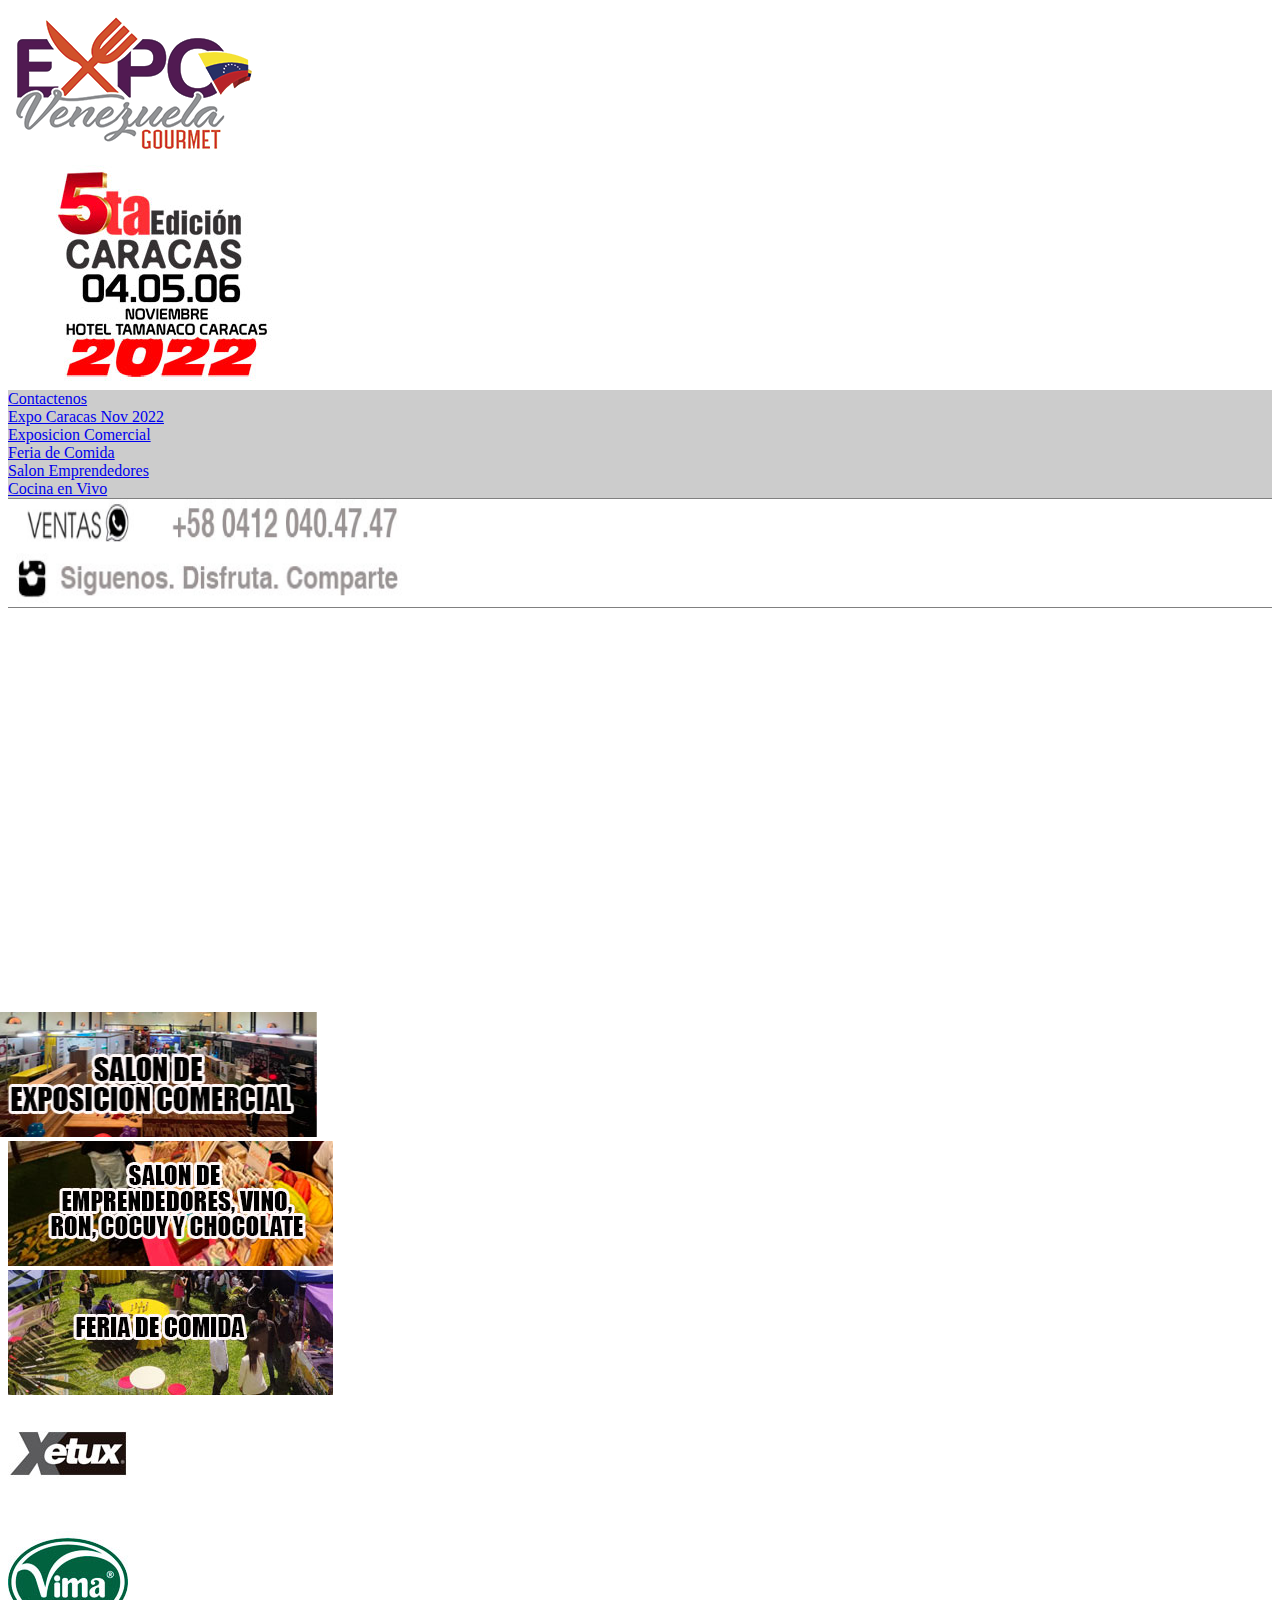
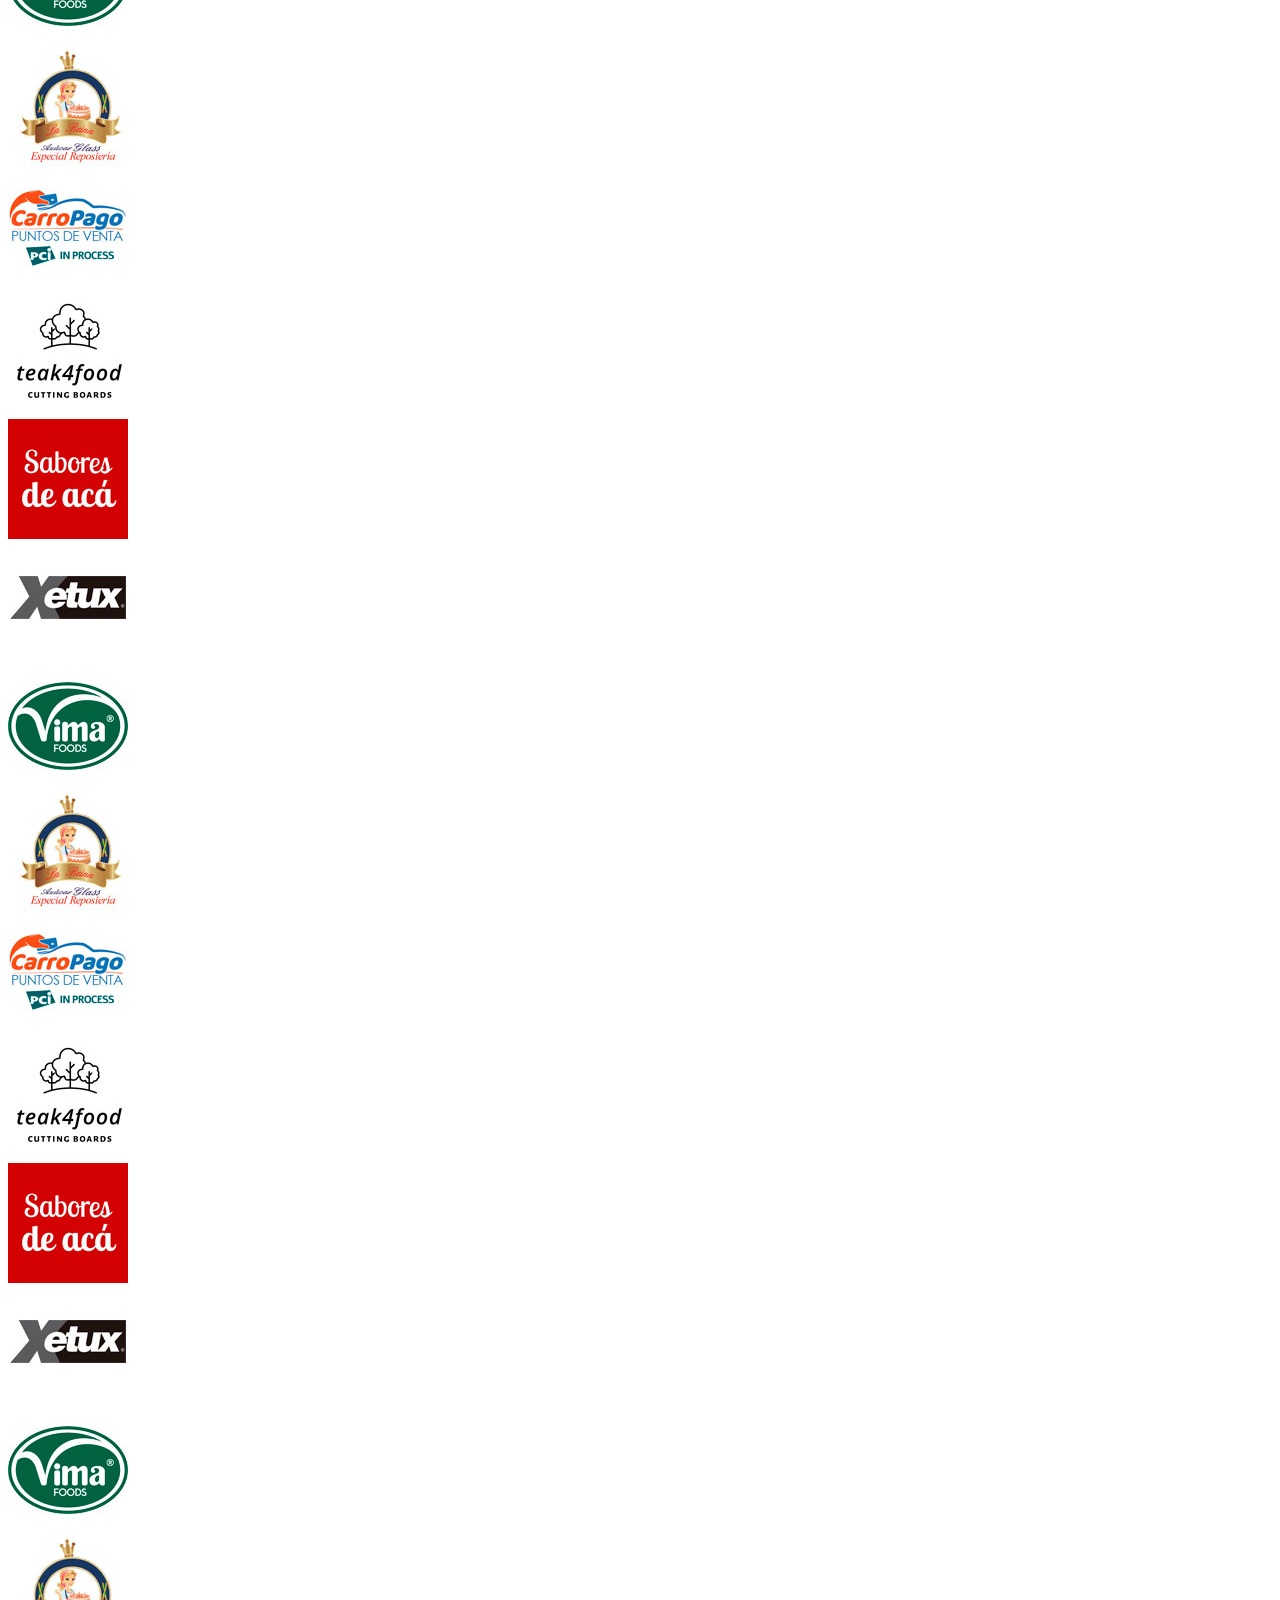
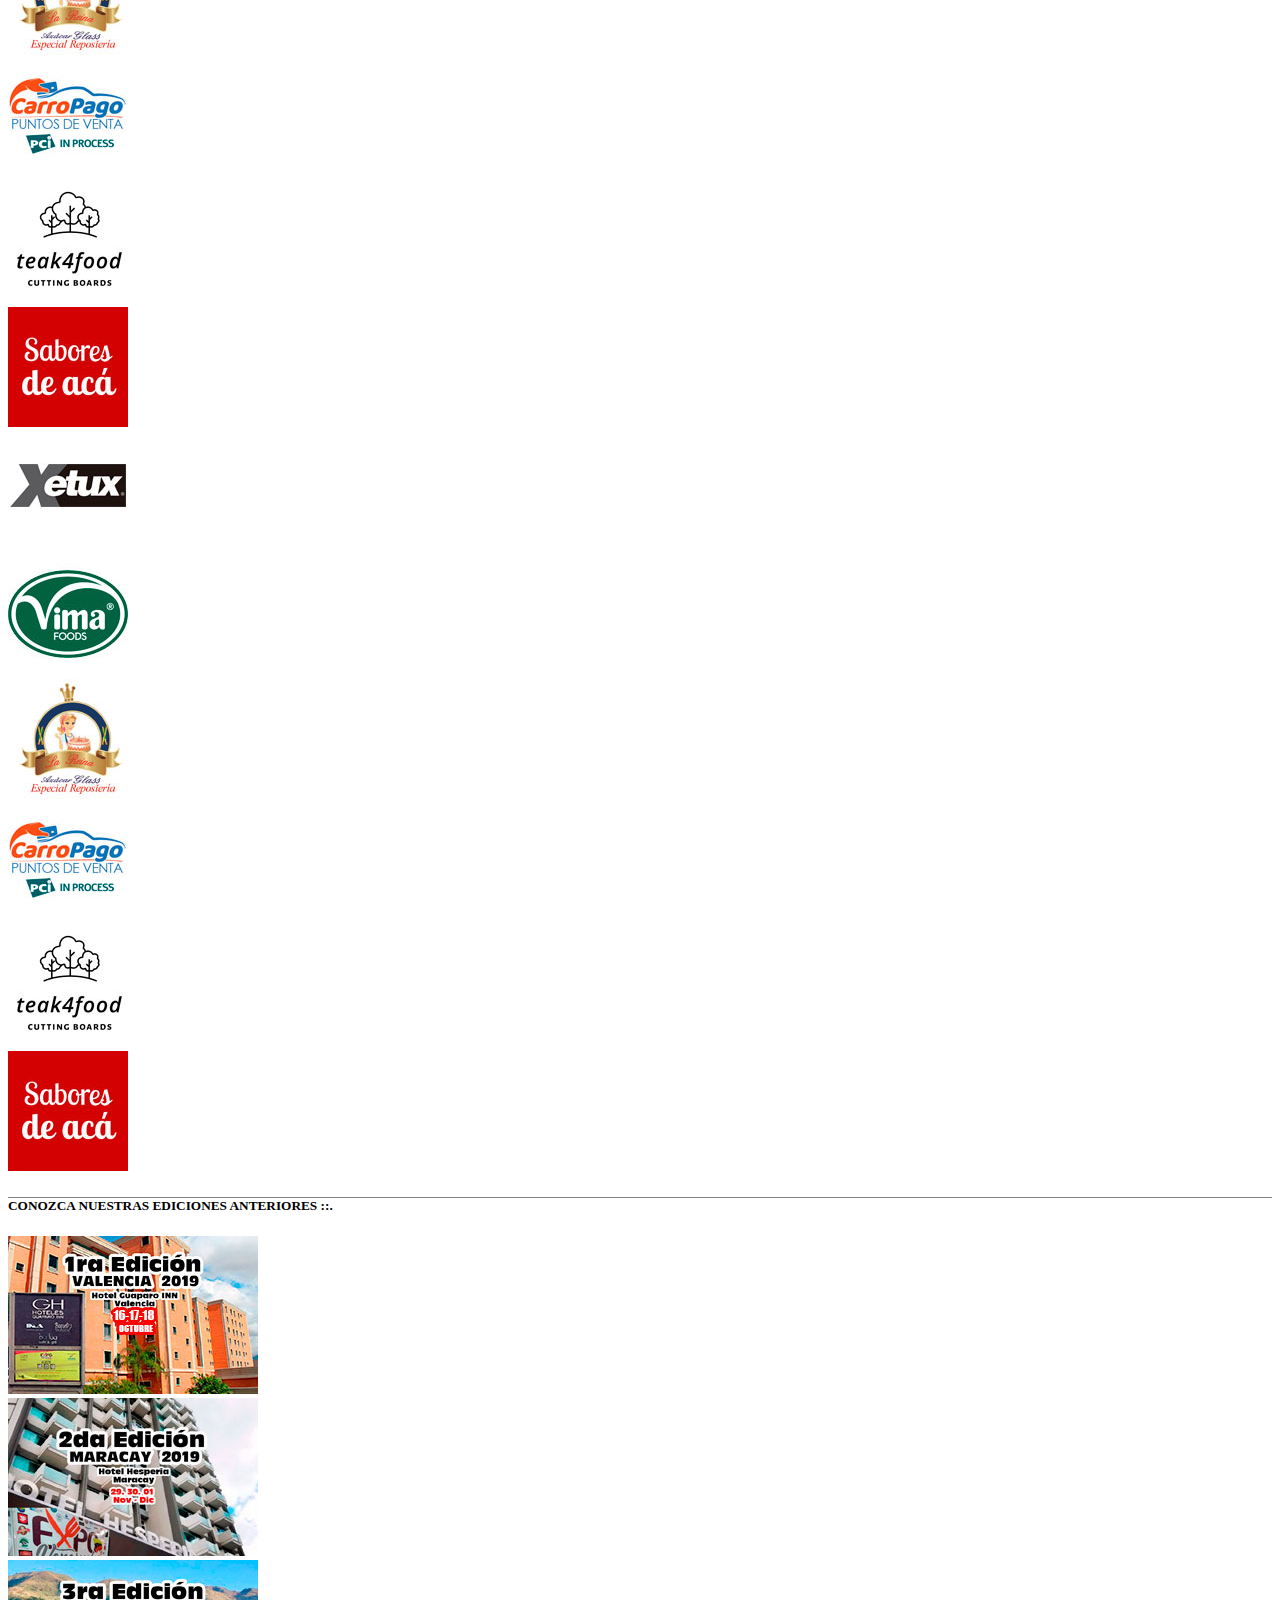
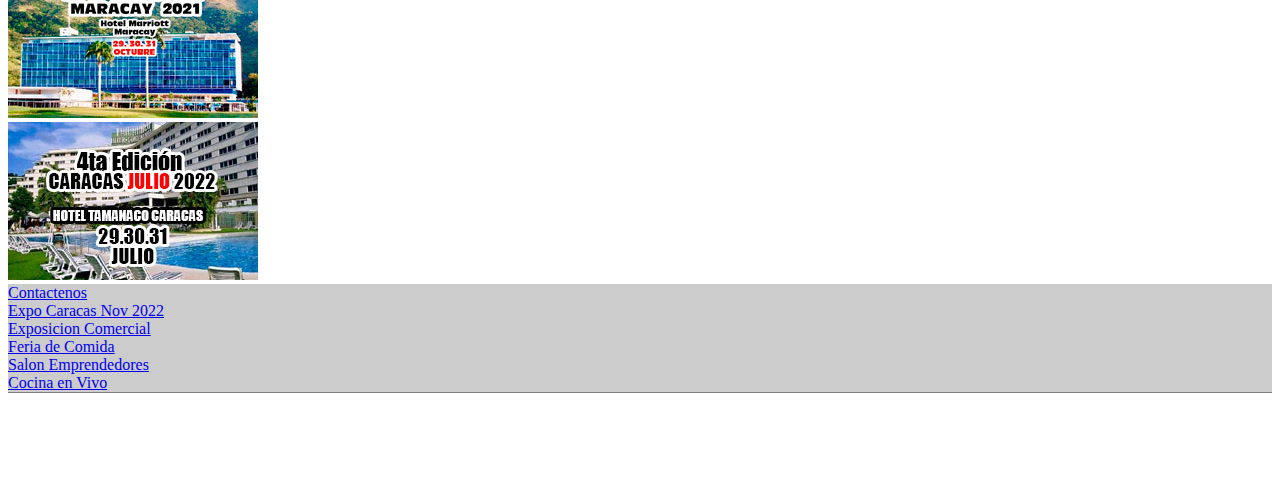
<file: index.html>
<!DOCTYPE html>
<html lang="en">

<head>
    <meta charset="UTF-8">
    <meta http-equiv="X-UA-Compatible" content="IE=edge">
    <meta name="viewport" content="width=device-width, initial-scale=1.0">
    <title>Expo Venezuela Gourmet :: La Mayor Vitrina Gastronomica de Venezuela
        repite en Caracas.</title>

    <!-- BOOTSTRAP -->
    <link href="https://cdn.jsdelivr.net/npm/bootstrap@5.2.0/dist/css/bootstrap.min.css" rel="stylesheet"
        integrity="sha384-gH2yIJqKdNHPEq0n4Mqa/HGKIhSkIHeL5AyhkYV8i59U5AR6csBvApHHNl/vI1Bx" crossorigin="anonymous">

    <!-- styles -->
    <link rel="stylesheet" href="css/style.css">


    <link rel="apple-touch-icon" sizes="57x57" href="/apple-icon-57x57.png">
    <link rel="apple-touch-icon" sizes="60x60" href="/apple-icon-60x60.png">
    <link rel="apple-touch-icon" sizes="72x72" href="/apple-icon-72x72.png">
    <link rel="apple-touch-icon" sizes="76x76" href="/apple-icon-76x76.png">
    <link rel="apple-touch-icon" sizes="114x114" href="/apple-icon-114x114.png">
    <link rel="apple-touch-icon" sizes="120x120" href="/apple-icon-120x120.png">
    <link rel="apple-touch-icon" sizes="144x144" href="/apple-icon-144x144.png">
    <link rel="apple-touch-icon" sizes="152x152" href="/apple-icon-152x152.png">
    <link rel="apple-touch-icon" sizes="180x180" href="/apple-icon-180x180.png">
    <link rel="icon" type="image/png" sizes="192x192" href="/android-icon-192x192.png">
    <link rel="icon" type="image/png" sizes="32x32" href="/favicon-32x32.png">
    <link rel="icon" type="image/png" sizes="96x96" href="/favicon-96x96.png">
    <link rel="icon" type="image/png" sizes="16x16" href="/favicon-16x16.png">
    <link rel="manifest" href="/manifest.json">
    <meta name="msapplication-TileColor" content="#ffffff">
    <meta name="msapplication-TileImage" content="/ms-icon-144x144.png">
    <meta name="theme-color" content="#ffffff">
    <!-- Smartsupp Live Chat script -->
    <script type="text/javascript">
        var _smartsupp = _smartsupp || {};
        _smartsupp.key = '91856dd53aa0263bb0cedd170d6aa65aadf00237';
        window.smartsupp || (function (d) {
            var s, c, o = smartsupp = function () { o._.push(arguments) }; o._ = [];
            s = d.getElementsByTagName('script')[0]; c = d.createElement('script');
            c.type = 'text/javascript'; c.charset = 'utf-8'; c.async = true;
            c.src = 'https://www.smartsuppchat.com/loader.js?'; s.parentNode.insertBefore(c, s);
        })(document);
    </script>
</head>

<body>

    <!-- primeras fotos presentation -->
    <div class="section">
        <div id="init" class="container">
            <div class="row">
                <div class="col-md-6 col-lg-6 col-12 text-center">
                    <img  src="ImageneS/logo_evgx250.png">
                </div>
                <div class="col-md-6 col-lg-6 col-12 text-center">
                    <img  src="ImageneS/5ta_edicionx300.jpg"  height="221">
                </div>
            </div>
        </div>
    </div>

    <!-- header header -->

    <div class="header mt-5 mb-2">
        <div class="container text-center">
            <div style="background: rgb(204, 204, 204);" class="row">
                <div class="col-lg-1 col-12 ">
                    <a href="#">Contactenos</a>
                </div>

                <div class="col-lg-3 col-12">
                    <a href="#">Expo Caracas Nov 2022</a>
                </div>

                <div class="col-lg-2 col-12">
                    <a href="#">Exposicion Comercial </a>
                </div>

                <div class="col-lg-2 col-12">
                    <a href="#">Feria de Comida</a>
                </div>

                <div class="col-lg-2 col-12">
                    <a href="#">Salon Emprendedores</a>
                </div>

                <div class="col-lg-2 col-12">
                    <a href="#">Cocina en Vivo</a>
                </div>
            </div>
        </div>
    </div>

    <!-- redes -->
    <div  class="redes">
        <div  class="container ">
            <div id="border-top" class="row mt-3">
                <div  class="col-12 col-md-12 col-lg-6 text-center">
                    <a target="_blank" href="http://wa.me/+5804120404747">
                        <img src="ImageneS/barra_ventas.jpg"></a>
                </div>
                <div class="col-12 col-md-12 col-lg-6 text-center">
                    <img src="ImageneS/barra_redes.jpg" height="38"></a>
                </div>
            </div>
        </div>
    </div>

    <!-- salon de exposiciones videos -->

    <div class="">
        <div id="border-top" class="container">
            <div  class="row mt-3 text-center ">
                <div class="col-12 col-md-12 col-lg-8">
                    <iframe id="video" src="https://www.youtube.com/embed/WBOdfnP2b6c" title="YouTube video player"
                        frameborder="0"
                        allow="accelerometer; autoplay; clipboard-write; encrypted-media; gyroscope; picture-in-picture"
                        allowfullscreen name="I1"></iframe>
                </div>
                <div class="col-12  col-lg-4 col-md-12 >
                    <a href=" Ve/Areas/salon_exposicion_comercial.php">
                    <img id="img-one" src="ImageneS/boton_lateral1.jpg"></a>
                    <br>




                    <div class="col-12  mt-3 col-lg-4 col-md-12>
                        <a href=" Ve/Areas/salon_emprendedores.php">
                        <img id="img" src="ImageneS/boton_lateral2.jpg"></a>
                        <br>
                    </div>

                    <div class="col-12  mt-3 col-lg-4 col-md-12>
                        <a href=" Ve/Areas/feria_comida.php">
                        <img id="img" src="ImageneS/boton_laterax3.jpg"></a>
                    </div>

                </div>



            </div>
        </div>
    </div>




    <div class="expositores">
        <div class="container">
            <div class="row mt-5">
                <div class="col-6 col-lg-2 col-md-3">
                    <img src="ImageneS/iconos/icon_xetux.jpg" width="120" height="120">
                </div>
                <div class="col-6 col-lg-2 col-md-3">
                    <img src="ImageneS/iconos/icon_vima.jpg" width="120" height="120">
                </div>
                <div class="col-6 col-lg-2 col-md-3">
                    <img src="ImageneS/iconos/icon_lareina.jpg" width="120" height="120">
                </div>
                <div class="col-6 col-lg-2 col-md-3">
                    <img src="ImageneS/iconos/icon_carropago.jpg" width="120" height="120">
                </div>
                <div class="col-6 col-lg-2 col-md-3">
                    <img src="ImageneS/iconos/icon_teak4food.jpg" width="120" height="120">
                </div>
                <div class="col-6 col-lg-2 col-md-3">
                    <img src="ImageneS/iconos/icon_saboresdeaca.jpg" width="120" height="120">
                </div>
            </div>


            <div class="row ">
                <div class="col-6 col-lg-2 col-md-3">
                    <img src="ImageneS/iconos/icon_xetux.jpg" width="120" height="120">
                </div>
                <div class="col-6 col-lg-2 col-md-3">
                    <img src="ImageneS/iconos/icon_vima.jpg" width="120" height="120">
                </div>
                <div class="col-6 col-lg-2 col-md-3">
                    <img src="ImageneS/iconos/icon_lareina.jpg" width="120" height="120">
                </div>
                <div class="col-6 col-lg-2 col-md-3">
                    <img src="ImageneS/iconos/icon_carropago.jpg" width="120" height="120">
                </div>
                <div class="col-6 col-lg-2 col-md-3">
                    <img src="ImageneS/iconos/icon_teak4food.jpg" width="120" height="120">
                </div>
                <div class="col-6 col-lg-2 col-md-3">
                    <img src="ImageneS/iconos/icon_saboresdeaca.jpg" width="120" height="120">
                </div>
            </div>


            <div class="row ">
                <div class="col-6 col-lg-2 col-md-3">
                    <img src="ImageneS/iconos/icon_xetux.jpg" width="120" height="120">
                </div>
                <div class="col-6 col-lg-2 col-md-3">
                    <img src="ImageneS/iconos/icon_vima.jpg" width="120" height="120">
                </div>
                <div class="col-6 col-lg-2 col-md-3">
                    <img src="ImageneS/iconos/icon_lareina.jpg" width="120" height="120">
                </div>
                <div class="col-6 col-lg-2 col-md-3">
                    <img src="ImageneS/iconos/icon_carropago.jpg" width="120" height="120">
                </div>
                <div class="col-6 col-lg-2 col-md-3">
                    <img src="ImageneS/iconos/icon_teak4food.jpg" width="120" height="120">
                </div>
                <div class="col-6 col-lg-2 col-md-3">
                    <img src="ImageneS/iconos/icon_saboresdeaca.jpg" width="120" height="120">
                </div>
            </div>


            <div class="row">
                <div class="col-6 col-lg-2 col-md-3">
                    <img src="ImageneS/iconos/icon_xetux.jpg" width="120" height="120">
                </div>
                <div class="col-6 col-lg-2 col-md-3">
                    <img src="ImageneS/iconos/icon_vima.jpg" width="120" height="120">
                </div>
                <div class="col-6 col-lg-2 col-md-3">
                    <img src="ImageneS/iconos/icon_lareina.jpg" width="120" height="120">
                </div>
                <div class="col-6 col-lg-2 col-md-3">
                    <img src="ImageneS/iconos/icon_carropago.jpg" width="120" height="120">
                </div>
                <div class="col-6 col-lg-2 col-md-3">
                    <img src="ImageneS/iconos/icon_teak4food.jpg" width="120" height="120">
                </div>
                <div class="col-6 col-lg-2 col-md-3">
                    <img src="ImageneS/iconos/icon_saboresdeaca.jpg" width="120" height="120">
                </div>
            </div>
        </div>
    </div>



    <!-- edicciones -->
    <div class="container mt-3">
        <div class="row">
            <h5 id="border-top">
                CONOZCA
                NUESTRAS EDICIONES ANTERIORES ::.
            </h5>
            <div class="col-lg-3 col-md-6 col-12 text-center mt-1">
                <a href="Ve/ediciones_anteriores/1ra_edicion_valencia_2019.php">
                    <img src="ImageneS/Boton_gal_Val2019x72.jpg"></a>
            </div>

            <div class="col-lg-3 col-md-6 col-12 text-center">
                <a href="Ve/ediciones_anteriores/2da_edicion_maracay_2019.php">
                    <img src="ImageneS/Boton_gal_mar2da2019.jpg"></a>
            </div>

            <div class="col-lg-3 col-md-6 col-12 text-center">
                <a href="Ve/ediciones_anteriores/3ra_edicion_maracay_2021.php">
                    <img src="ImageneS/Boton_gal_mar2021.jpg"></a>
            </div>

            <div class="col-lg-3 col-md-6 col-12 text-center">
                <a href="Ve/ediciones_anteriores/4ta_edicion_caracas_2022.php">
                    <img src="ImageneS/Boton_gal_ccs_jul_2022.jpg"></a>
            </div>
        </div>
    </div>


    <!-- footer footer -->


    <div class="footer">
        <div style="background: rgb(204, 204, 204);" class="container text-center">
            <div class="row mt-5">
                <div class="col-lg-1 col-12 ">
                    <a href="#">Contactenos</a>
                </div>

                <div class="col-lg-3 col-12">
                    <a href="#">Expo Caracas Nov 2022</a>
                </div>

                <div class="col-lg-2 col-12">
                    <a href="#">Exposicion Comercial </a>
                </div>

                <div class="col-lg-2 col-12">
                    <a href="#">Feria de Comida</a>
                </div>

                <div class="col-lg-2 col-12">
                    <a href="#">Salon Emprendedores</a>
                </div>

                <div class="col-lg-2 col-12">
                    <a href="#">Cocina en Vivo</a>
                </div>
            </div>
        </div>
    </div>

    <div id="border-top" class="space mt-3">
        <div style="height: 100px;" class="container"></div>
    </div>



    <script src="https://cdn.jsdelivr.net/npm/bootstrap@5.2.0/dist/js/bootstrap.bundle.min.js"
        integrity="sha384-A3rJD856KowSb7dwlZdYEkO39Gagi7vIsF0jrRAoQmDKKtQBHUuLZ9AsSv4jD4Xa" crossorigin="anonymous">
        </script>
</body>

</html>
</file>
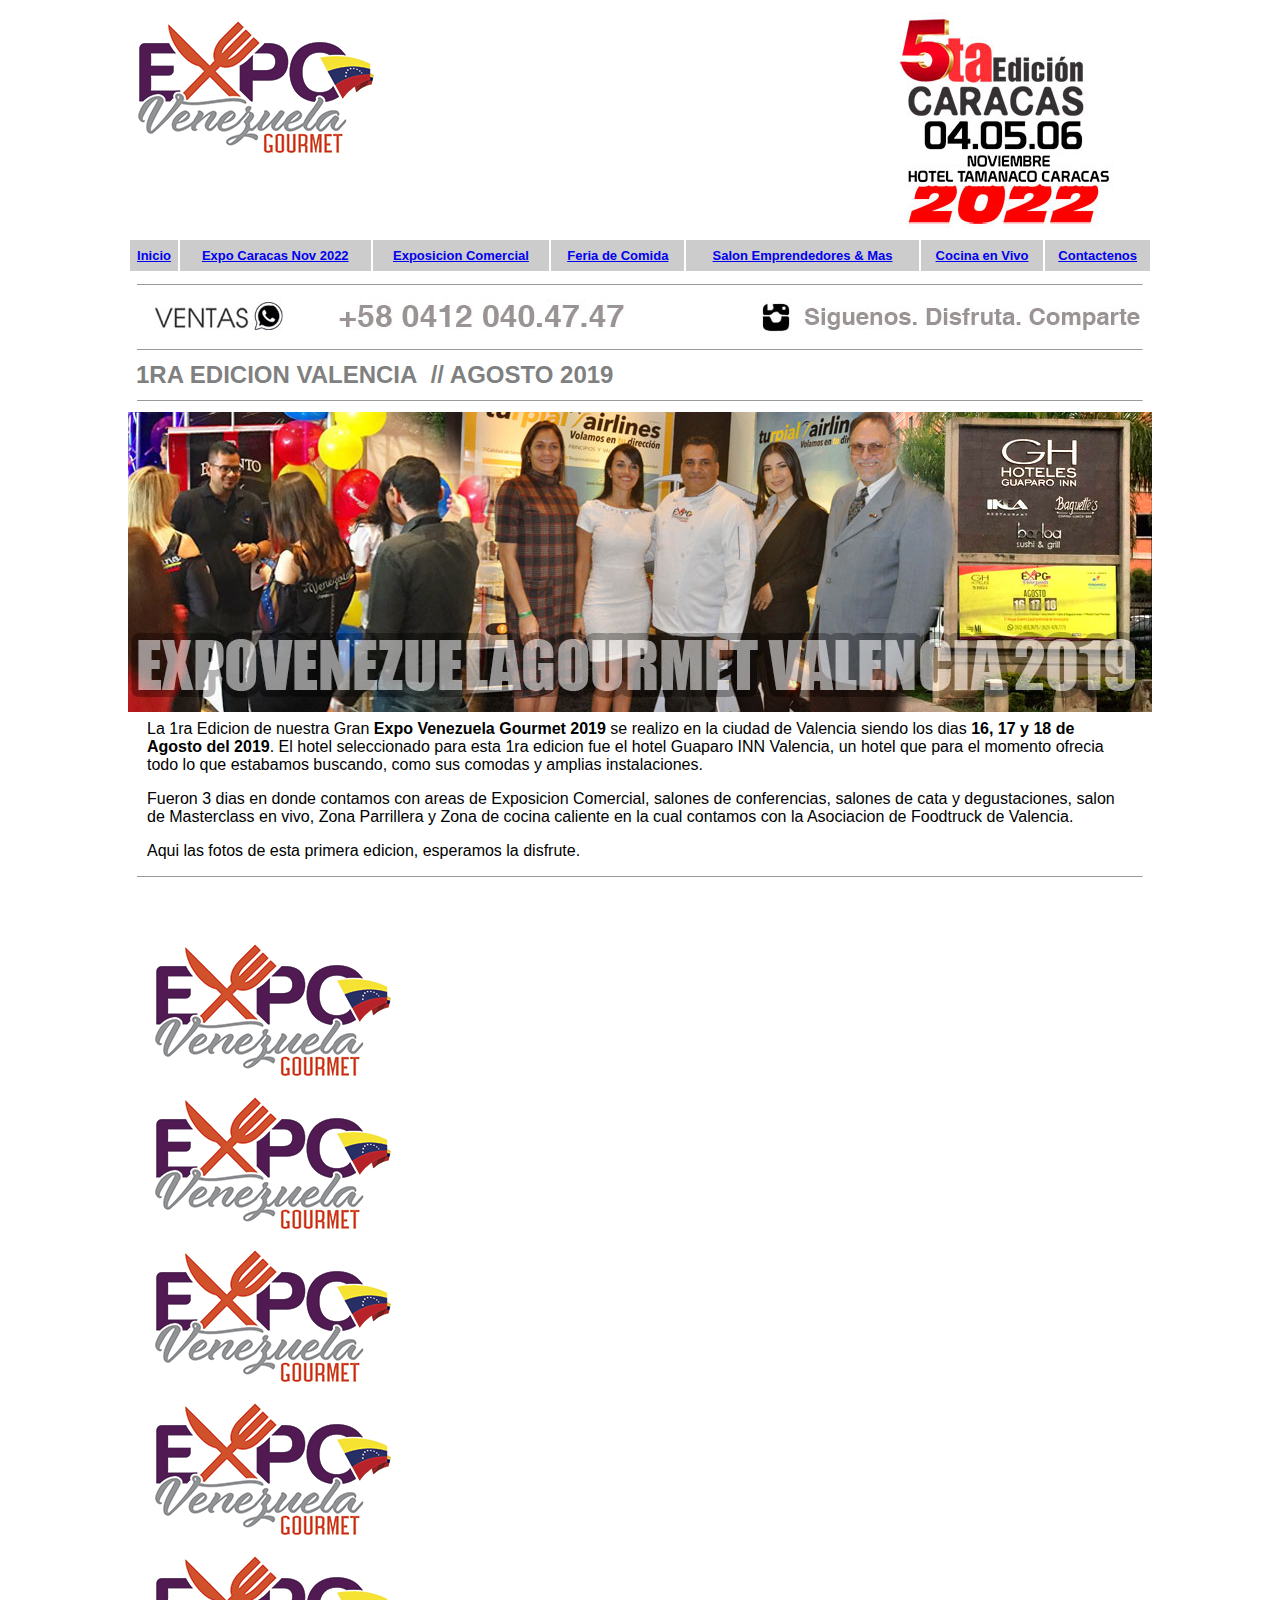
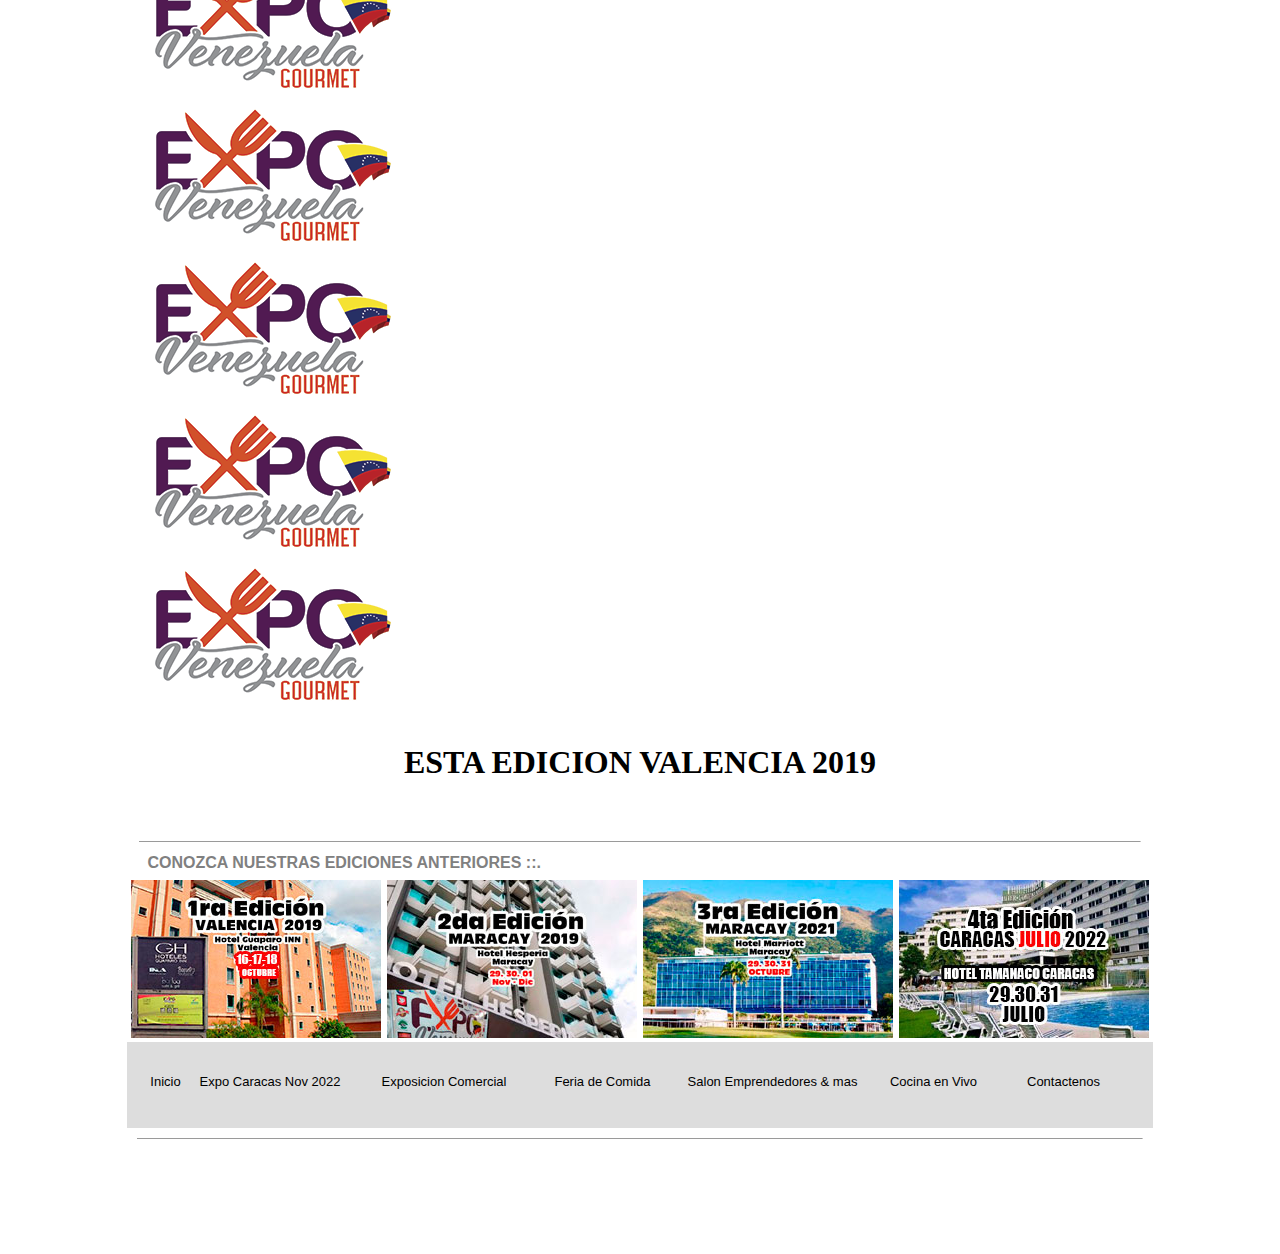
<file: indexx.html>
<html>

<head>
<meta http-equiv="Content-Type" content="text/html; charset=windows-1252">
<title>Pagina nueva 1</title>
</head>
<!-- styles -->
<link rel="stylesheet" href="css/style.css">
<!-- BOOTSTRAP -->
<link href="https://cdn.jsdelivr.net/npm/bootstrap@5.2.0/dist/css/bootstrap.min.css" rel="stylesheet"
integrity="sha384-gH2yIJqKdNHPEq0n4Mqa/HGKIhSkIHeL5AyhkYV8i59U5AR6csBvApHHNl/vI1Bx" crossorigin="anonymous">
<body>

<div align="center">
	<table border="0" width="1024" cellspacing="1">
		<tr>
			<td>
			<table border="0" width="100%" cellspacing="1">
				<tr>
					<td width="50%" align="left" valign="top">
			<img border="0" src="/ImageneS/logo_evgx250.png" width="250" height="153"></td>
					<td>
			<p align="center">
			<img border="0" src="ImageneS/5ta_edicionx300.jpg" width="300" height="221" align="right"></td>
				</tr>
			</table>
			</td>
		</tr>
		<tr>
			<td>
			<table border="0" width="100%" cellpadding="2" height="35">
				<tr>
					<td align="center" bgcolor="#CCCCCC" style="color: #000000"><b>
					<font face="Helvetica" size="2">
					<a target="_top" href="../../index.php">
					<span style="text-decoration: none">Inicio</span></a></font></b></td>
					<td align="center" bgcolor="#CCCCCC" style="color: #000000"><b>
					<font face="Helvetica" size="2">
					<a href="../expo_caracas_noviembre_2022.php">
					<span style="text-decoration: none">Expo Caracas Nov 2022</span></a></font></b></td>
					<td align="center" bgcolor="#CCCCCC"><b>
					<font face="Helvetica" size="2">
					<a href="../caracas_noviembre2022/salon_exposicion_comercial.php">
					<span style="text-decoration: none">Exposicion Comercial</span></a></font></b></td>
					<td align="center" bgcolor="#CCCCCC"><b>
					<font face="Helvetica" size="2">
					<a href="../caracas_noviembre2022/feria_de_comida.php">
					<span style="text-decoration: none">Feria de Comida</span></a></font></b></td>
					<td align="center" bgcolor="#CCCCCC">
					<font face="Helvetica" size="2"><b>
					<a href="../caracas_noviembre2022/salon_emprendedores.php">
					<span style="text-decoration: none">Salon Emprendedores &amp; Mas</span></a></b></font></td>
					<td align="center" bgcolor="#CCCCCC"><b>
					<font face="Helvetica" size="2">
					<a href="../caracas_noviembre2022/cocina_en_vivo.php">
					<span style="text-decoration: none">Cocina en Vivo</span></a></font></b></td>
					<td align="center" bgcolor="#CCCCCC"><b>
					<font face="Helvetica" size="2">
					<a href="../LaExpo/contactenos.php">
					<span style="text-decoration: none">Contactenos</span></a></font></b></td>
				</tr>
			</table>
			</td>
		</tr>
		<tr>
			<td>
			<hr width="98%" size="0"></td>
		</tr>
		<tr>
			<td>
			<table border="0" width="100%" cellspacing="1">
				<tr>
					<td width="508">
					<p align="center">
					<a target="_blank" href="http://wa.me/+5804120404747">
					<img border="0" src="ImageneS/barra_ventas.jpg" width="508" height="38"></a></td>
					<td>
					<p align="center">
					<a target="_blank" href="https://www.instagram.com/expovenezuelagourmet/">
					<img border="0" src="ImageneS/barra_redes.jpg" width="398" height="38" align="right"></a></td>
				</tr>
			</table>
			</td>
		</tr>
		<tr>
			<td>
			<hr width="98%" size="0">
			</td>
		</tr>
		<tr>
			<td>
			&nbsp; <b><font face="Helvetica" size="5" color="#808080">1RA 
			EDICION VALENCIA&nbsp; // AGOSTO 2019</font></b></td>
		</tr>
		<tr>
			<td><hr width="98%" size="0"></td>
		</tr>
		<tr>
			<td>
			<img border="0" src="ImageneS/Barra_evg_val2019.jpg" width="1024" height="300"></td>
		</tr>
		<tr>
			<td>
			<table border="0" width="100%">
				<tr>
					<td width="10">&nbsp;</td>
					<td>
					<table border="0" width="100%" cellspacing="1">
						<tr>
							<td><font face="Helvetica">La 1ra Edicion de nuestra 
							Gran <b>Expo Venezuela Gourmet 2019</b> se realizo 
							en la ciudad de Valencia siendo los dias <b>16, 17 y 
							18 de Agosto del 2019</b>. El hotel seleccionado 
							para esta 1ra edicion fue el hotel Guaparo INN 
							Valencia, un hotel que para el momento ofrecia todo 
							lo que estabamos buscando, como sus comodas y 
							amplias instalaciones.</font><p>
							<font face="Helvetica">Fueron 3 dias en donde 
							contamos con areas de Exposicion Comercial, salones 
							de conferencias, salones de cata y degustaciones, 
							salon de Masterclass en vivo, Zona Parrillera y Zona 
							de cocina caliente en la cual contamos con la 
							Asociacion de Foodtruck de Valencia.</font></p>
							<p><font face="Helvetica">Aqui las fotos de esta 
							primera edicion, esperamos la disfrute.</font></td>
						</tr>
					</table>
					</td>
					<td width="10">&nbsp;</td>
				</tr>
			</table>
			</td>
		</tr>
		<tr>
			<td>
			<hr width="98%" size="0">
			</td>
		</tr>
		<tr>
			<td>
			<table border="0" width="100%">
				<tr>
					<td width="10">&nbsp;</td>
					<td>
					<table border="0" width="100%" cellspacing="1">
						<tr>
							<td>&nbsp;</td>
						</tr>
						<tr>
							<td>&nbsp;</td>
						</tr>
						<tr>
							<td>
							<p align="center"><b><font size="6">
                                <div class="container">
                                    <div class="row">
                                        <div class="col-3">
                                            <img id="img" src="ImageneS/logo_evgx250.png" alt="">
                                        </div>

                                        <div class="col-3">
                                            <img id="img" src="ImageneS/logo_evgx250.png" alt="">
                                        </div>

                                        <div class="col-3">
                                            <img id="img" src="ImageneS/logo_evgx250.png" alt="">
                                        </div>

                                        <div class="col-3">
                                            <img id="img" src="ImageneS/logo_evgx250.png" alt="">
                                        </div>
                                    </div>
                                    <div class="row">
                                        <div class="col-3">
                                            <img id="img" src="ImageneS/logo_evgx250.png" alt="">
                                        </div>

                                        <div class="col-3">
                                            <img id="img" src="ImageneS/logo_evgx250.png" alt="">
                                        </div>

                                        <div class="col-3">
                                            <img id="img" src="ImageneS/logo_evgx250.png" alt="">
                                        </div>

                                        <div class="col-3">
                                            <img id="img" src="ImageneS/logo_evgx250.png" alt="">
                                        </div>
                                    </div>
                                    <div class="row">
                                        <div class="col">
                                            <img id="img" src="ImageneS/logo_evgx250.png" alt="">
                                        </div>
                                    </div>
                                </div>
							<p align="center"><b><font size="6">ESTA EDICION 
							VALENCIA 2019</font></b></td>
						</tr>
						<tr>
							<td>&nbsp;</td>
						</tr>
						<tr>
							<td>&nbsp;</td>
						</tr>
					</table>
					</td>
					<td width="10">&nbsp;</td>
				</tr>
			</table>
			</td>
		</tr>
		<tr>
			<td>
			<table border="0" width="100%" cellspacing="1">
				<tr>
					<td colspan="3"><hr width="98%" size="0"></td>
					</tr>
				<tr>
					<td width="10" height="22">&nbsp;</td>
					<td height="22"><b><font face="Helvetica" color="#808080">&nbsp;CONOZCA 
					NUESTRAS EDICIONES ANTERIORES ::.</font></b></td>
					<td width="10" height="22">&nbsp;</td>
				</tr>
			</table>
			</td>
		</tr>
		<tr>
			<td>
			<table border="0" width="100%" cellspacing="1">
				<tr>
					<td width="250" align="center">
					<a href="1ra_edicion_valencia_2019.php">
					<img border="0" src="ImageneS/Boton_gal_Val2019x72.jpg" width="250" height="158"></a></td>
					<td width="250" align="center">
					<a href="2da_edicion_maracay_2019.php">
					<img border="0" src="ImageneS/Boton_gal_mar2da2019.jpg" width="250" height="158"></a></td>
					<td width="250" align="center">
					<a href="3ra_edicion_maracay_2021.php">
					<img border="0" src="ImageneS/Boton_gal_mar2021.jpg" width="250" height="158"></a></td>
					<td width="250" align="center">
					<a href="4ta_edicion_caracas_2022.php">
					<img border="0" src="ImageneS/Boton_gal_ccs_jul_2022.jpg" width="250" height="158"></a></td>
				</tr>
			</table>
			</td>
		</tr>
		<tr>
			<td bgcolor="#DDDDDD">
			<table border="0" width="100%" cellspacing="1">
				<tr>
					<td width="9">&nbsp;</td>
					<td>
					<table border="0" width="100%" cellspacing="1">
						<tr>
							<td valign="top" align="center">
							&nbsp;</td>
							<td valign="top" width="160" align="center">
							&nbsp;</td>
							<td valign="top" width="182" align="center">
							&nbsp;</td>
							<td valign="top" width="129" align="center">
							&nbsp;</td>
							<td valign="top" width="205" align="center">
							&nbsp;</td>
							<td valign="top" width="111" align="center">
							&nbsp;</td>
							<td valign="top" width="143" align="center">
							&nbsp;</td>
						</tr>
						<tr>
							<td height="28" align="center">
							<font face="Helvetica" color="#000000" size="2">Inicio</font></td>
							<td width="160" height="28" align="center">
							<font face="Helvetica" size="2">Expo Caracas Nov 
							2022</font></td>
							<td width="182" height="28" align="center">
							<font face="Helvetica" size="2">Exposicion Comercial</font></td>
							<td width="129" height="28" align="center">
							<font face="Helvetica" size="2">Feria de Comida</font></td>
							<td width="205" height="28" align="center">
							<font face="Helvetica" size="2">Salon Emprendedores 
							&amp; mas</font></td>
							<td width="111" height="28" align="center">
							<font face="Helvetica" size="2">Cocina en Vivo</font></td>
							<td width="143" height="28" align="center">
							<font face="Helvetica" size="2">Contactenos </font>
							</td>
						</tr>
						<tr>
							<td height="28" align="center">
							&nbsp;</td>
							<td width="160" height="28" align="center">
							&nbsp;</td>
							<td width="182" height="28" align="center">
							&nbsp;</td>
							<td width="129" height="28" align="center">
							&nbsp;</td>
							<td width="205" height="28" align="center">
							&nbsp;</td>
							<td width="111" height="28" align="center">
							&nbsp;</td>
							<td width="143" height="28" align="center">
							&nbsp;</td>
						</tr>
					</table>
					</td>
					<td width="10">&nbsp;</td>
				</tr>
			</table>
			</td>
		</tr>
		<tr>
			<td><hr width="98%" size="0"></td>
		</tr>
		<tr>
			<td>&nbsp;</td>
		</tr>
	</table>
	<p>&nbsp;</p>
	<p>&nbsp;</div>

        <script src="https://cdn.jsdelivr.net/npm/bootstrap@5.2.0/dist/js/bootstrap.bundle.min.js"
        integrity="sha384-A3rJD856KowSb7dwlZdYEkO39Gagi7vIsF0jrRAoQmDKKtQBHUuLZ9AsSv4jD4Xa"
        crossorigin="anonymous"></script>
</body>

</html>
</file>
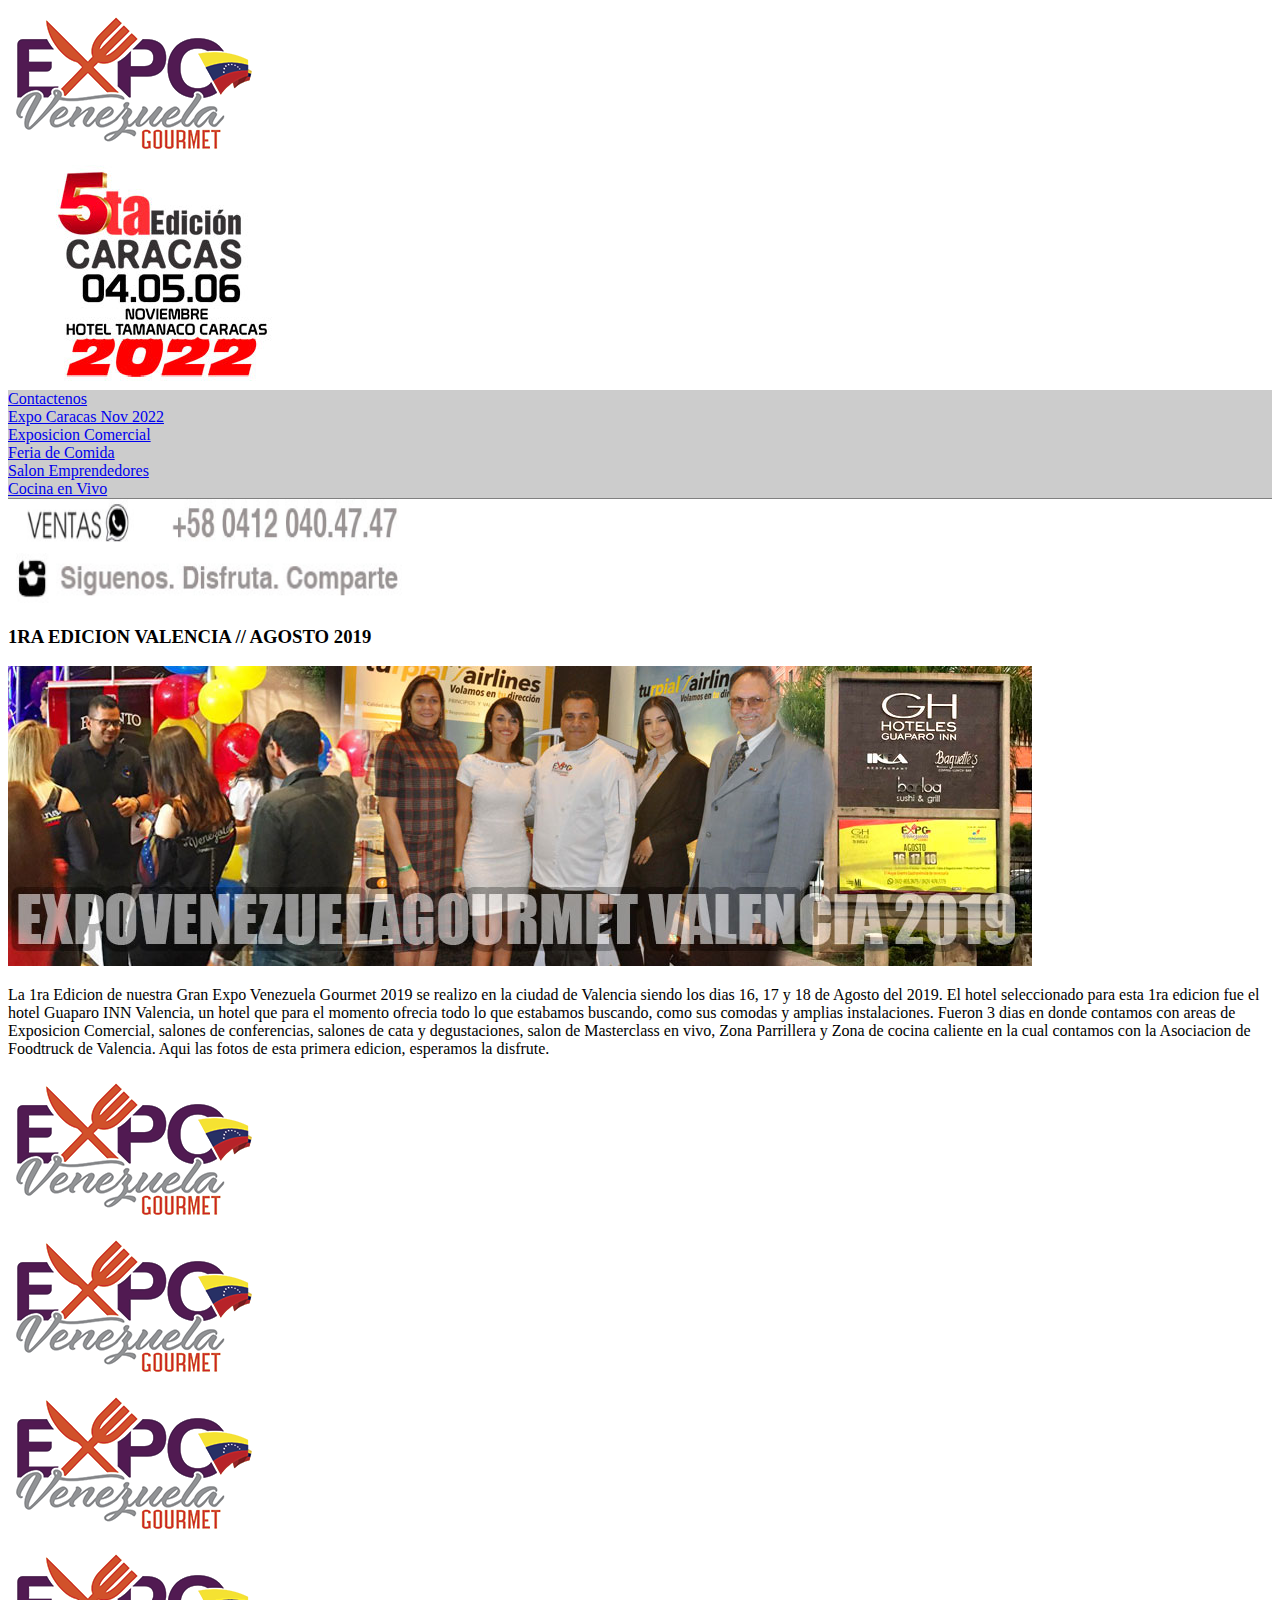
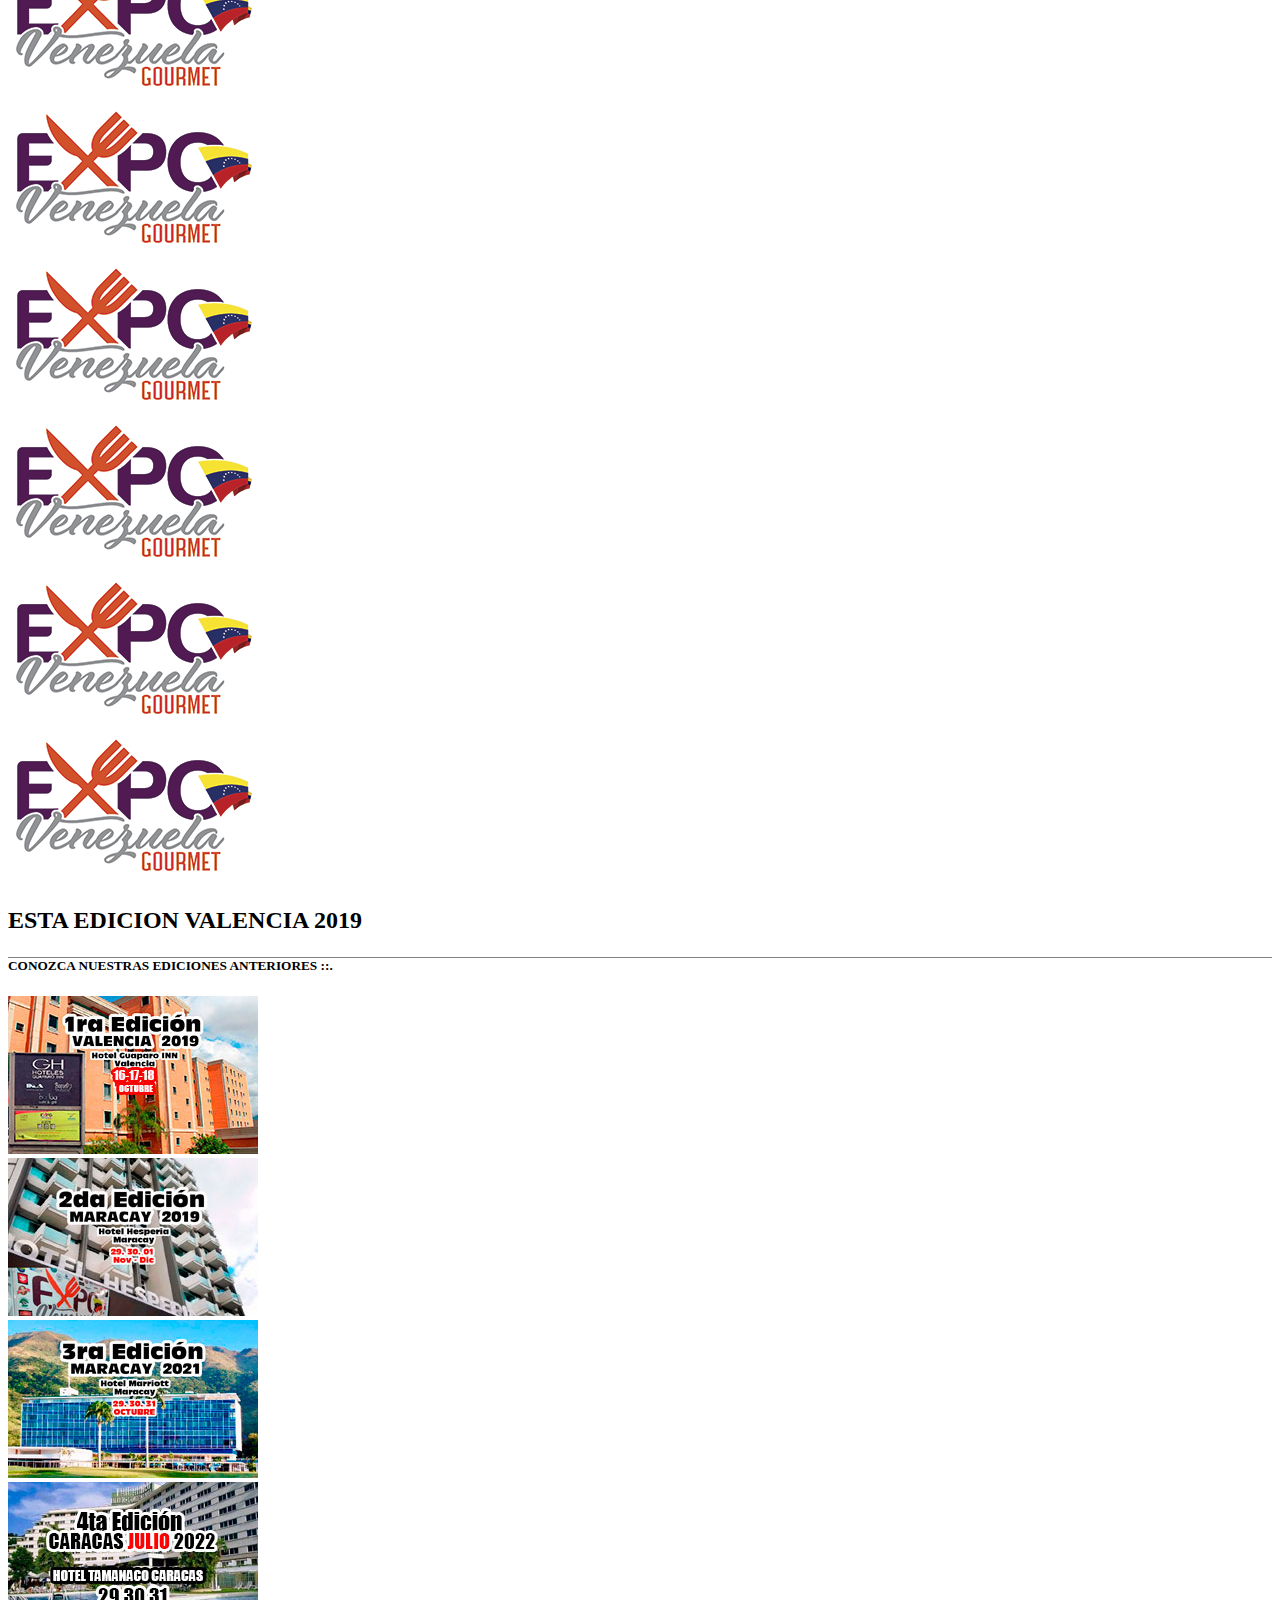
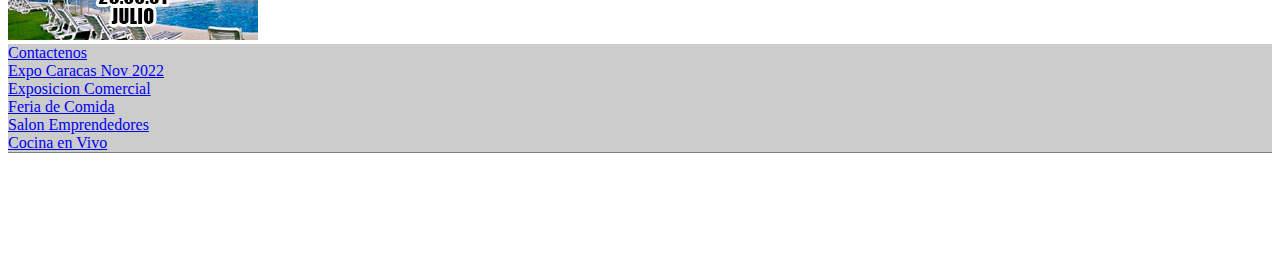
<file: paso-1.html>
<!DOCTYPE html>
<html lang="en">

<head>
    <meta charset="UTF-8">
    <meta http-equiv="X-UA-Compatible" content="IE=edge">
    <meta name="viewport" content="width=device-width, initial-scale=1.0">
    <title>Expo Venezuela Gourmet :: La Mayor Vitrina Gastronomica de Venezuela
        repite en Caracas.</title>

    <!-- BOOTSTRAP -->
    <link href="https://cdn.jsdelivr.net/npm/bootstrap@5.2.0/dist/css/bootstrap.min.css" rel="stylesheet"
        integrity="sha384-gH2yIJqKdNHPEq0n4Mqa/HGKIhSkIHeL5AyhkYV8i59U5AR6csBvApHHNl/vI1Bx" crossorigin="anonymous">

    <!-- styles -->
    <link rel="stylesheet" href="css/style.css">



    <link rel="apple-touch-icon" sizes="57x57" href="/apple-icon-57x57.png">
    <link rel="apple-touch-icon" sizes="60x60" href="/apple-icon-60x60.png">
    <link rel="apple-touch-icon" sizes="72x72" href="/apple-icon-72x72.png">
    <link rel="apple-touch-icon" sizes="76x76" href="/apple-icon-76x76.png">
    <link rel="apple-touch-icon" sizes="114x114" href="/apple-icon-114x114.png">
    <link rel="apple-touch-icon" sizes="120x120" href="/apple-icon-120x120.png">
    <link rel="apple-touch-icon" sizes="144x144" href="/apple-icon-144x144.png">
    <link rel="apple-touch-icon" sizes="152x152" href="/apple-icon-152x152.png">
    <link rel="apple-touch-icon" sizes="180x180" href="/apple-icon-180x180.png">
    <link rel="icon" type="image/png" sizes="192x192" href="/android-icon-192x192.png">
    <link rel="icon" type="image/png" sizes="32x32" href="/favicon-32x32.png">
    <link rel="icon" type="image/png" sizes="96x96" href="/favicon-96x96.png">
    <link rel="icon" type="image/png" sizes="16x16" href="/favicon-16x16.png">
    <link rel="manifest" href="/manifest.json">
    <meta name="msapplication-TileColor" content="#ffffff">
    <meta name="msapplication-TileImage" content="/ms-icon-144x144.png">
    <meta name="theme-color" content="#ffffff">
    <!-- Smartsupp Live Chat script -->
    <script type="text/javascript">
        var _smartsupp = _smartsupp || {};
        _smartsupp.key = '91856dd53aa0263bb0cedd170d6aa65aadf00237';
        window.smartsupp || (function (d) {
            var s, c, o = smartsupp = function () { o._.push(arguments) }; o._ = [];
            s = d.getElementsByTagName('script')[0]; c = d.createElement('script');
            c.type = 'text/javascript'; c.charset = 'utf-8'; c.async = true;
            c.src = 'https://www.smartsuppchat.com/loader.js?'; s.parentNode.insertBefore(c, s);
        })(document);
    </script>
</head>

<body>

    <!-- primeras fotos presentation -->   <!-- primeras fotos presentation -->   <!-- primeras fotos presentation -->
    <div class="section">
        <div id="init" class="container">
            <div class="row">
                <div class="col-md-6 col-lg-6 col-12 text-center">
                    <img src="ImageneS/logo_evgx250.png">
                </div>
                <div class="col-md-6 col-lg-6 col-12 text-center">
                    <img src="ImageneS/5ta_edicionx300.jpg" height="221">
                </div>
            </div>
        </div>
    </div>

    <!-- header header -->    <!-- header header -->     <!-- header header -->

    <div class="header mt-5 mb-2">
        <div class="container text-center">
            <div style="background: rgb(204, 204, 204);" class="row">
                <div class="col-lg-1 col-12 ">
                    <a href="#">Contactenos</a>
                </div>

                <div class="col-lg-3 col-12">
                    <a href="#">Expo Caracas Nov 2022</a>
                </div>

                <div class="col-lg-2 col-12">
                    <a href="#">Exposicion Comercial </a>
                </div>

                <div class="col-lg-2 col-12">
                    <a href="#">Feria de Comida</a>
                </div>

                <div class="col-lg-2 col-12">
                    <a href="#">Salon Emprendedores</a>
                </div>

                <div class="col-lg-2 col-12">
                    <a href="#">Cocina en Vivo</a>
                </div>
            </div>
        </div>
    </div>

    <!-- redes -->    <!-- redes -->     <!-- redes -->

    <div class="redes">
        <div class="container ">
            <div id="border-top" class="row mt-3">
                <div class="col-12 col-md-12 col-lg-6 text-center">
                    <a target="_blank" href="http://wa.me/+5804120404747">
                        <img src="ImageneS/barra_ventas.jpg"></a>
                </div>
                <div class="col-12 col-md-12 col-lg-6 text-center">
                    <img src="ImageneS/barra_redes.jpg" height="38"></a>
                </div>
            </div>
        </div>
    </div>


    <!-- title -->     <!-- title -->        <!-- title -->

    <div class="container ">
        <div class="row mt-3">
            <div class="col">
                <h3>
                    1RA EDICION VALENCIA // AGOSTO 2019
                </h3>
            </div>
        </div>
    </div>



    <div class="container ">
        <div class="row mt-3">
            <div class="col-12 text-center">
                <img src="ImageneS/Barra_evg_val2019.jpg" alt="">
            </div>
            <div class="col-12 mt-3 text-center">
                <p>
                    La 1ra Edicion de nuestra Gran Expo Venezuela Gourmet 2019 se realizo en la ciudad de Valencia
                    siendo los dias 16, 17 y 18 de Agosto del 2019. El hotel seleccionado para esta 1ra edicion fue el
                    hotel Guaparo INN Valencia, un hotel que para el momento ofrecia todo lo que estabamos buscando,
                    como sus comodas y amplias instalaciones.
                    Fueron 3 dias en donde contamos con areas de Exposicion Comercial, salones de conferencias, salones
                    de cata y degustaciones, salon de Masterclass en vivo, Zona Parrillera y Zona de cocina caliente en
                    la cual contamos con la Asociacion de Foodtruck de Valencia.

                    Aqui las fotos de esta primera edicion, esperamos la disfrute.
                </p>
            </div>
        </div>
    </div>




    <!-- galeria de fotos -->        <!-- galeria de fotos -->     <!-- galeria de fotos -->


    <div class="container">
        <div class="row">
            <div class="col-lg-3 col-md-6 col-12">
                <img id="img" src="ImageneS/logo_evgx250.png" alt="">
            </div>

            <div class="col-lg-3 col-md-6 col-12">
                <img id="img" src="ImageneS/logo_evgx250.png" alt="">
            </div>

            <div class="col-lg-3 col-md-6 col-12">
                <img id="img" src="ImageneS/logo_evgx250.png" alt="">
            </div>

            <div class="col-lg-3 col-md-6 col-12">
                <img id="img" src="ImageneS/logo_evgx250.png" alt="">
            </div>
        </div>
        <div class="row">
            <div class="col-lg-3 col-md-6 col-12">
                <img id="img" src="ImageneS/logo_evgx250.png" alt="">
            </div>

            <div class="col-lg-3 col-md-6 col-12">
                <img id="img" src="ImageneS/logo_evgx250.png" alt="">
            </div>

            <div class="col-lg-3 col-md-6 col-12">
                <img id="img" src="ImageneS/logo_evgx250.png" alt="">
            </div>

            <div class="col-lg-3 col-md-6 col-12">
                <img id="img" src="ImageneS/logo_evgx250.png" alt="">
            </div>
        </div>
        <div class="row">
            <div class="col">
                <img id="img" src="ImageneS/logo_evgx250.png" alt="">
            </div>
        </div>
    </div>


    <!-- title -->   <!-- title -->  <!-- title -->



    <div class="container ">
        <div class="row mt-3">
            <div class="col text-center">
                <h2>
                    <strong>
                        ESTA EDICION VALENCIA 2019
                    </strong>
                </h2>
            </div>
        </div>
    </div>




    <!-- edicciones -->   <!-- edicciones -->   <!-- edicciones -->
    <div class="container mt-3">
        <div class="row">
            <h5 id="border-top">
                CONOZCA
                NUESTRAS EDICIONES ANTERIORES ::.
            </h5>
            <div class="col-lg-3 col-md-6 col-12 text-center mt-1">
                <a href="Ve/ediciones_anteriores/1ra_edicion_valencia_2019.php">
                    <img src="ImageneS/Boton_gal_Val2019x72.jpg"></a>
            </div>

            <div class="col-lg-3 col-md-6 col-12 text-center">
                <a href="Ve/ediciones_anteriores/2da_edicion_maracay_2019.php">
                    <img src="ImageneS/Boton_gal_mar2da2019.jpg"></a>
            </div>

            <div class="col-lg-3 col-md-6 col-12 text-center">
                <a href="Ve/ediciones_anteriores/3ra_edicion_maracay_2021.php">
                    <img src="ImageneS/Boton_gal_mar2021.jpg"></a>
            </div>

            <div class="col-lg-3 col-md-6 col-12 text-center">
                <a href="Ve/ediciones_anteriores/4ta_edicion_caracas_2022.php">
                    <img src="ImageneS/Boton_gal_ccs_jul_2022.jpg"></a>
            </div>
        </div>
    </div>





    <!-- footer footer -->    <!-- footer footer -->    <!-- footer footer -->


    <div class="footer">
        <div style="background: rgb(204, 204, 204);" class="container text-center">
            <div class="row mt-5">
                <div class="col-lg-1 col-12 ">
                    <a href="#">Contactenos</a>
                </div>

                <div class="col-lg-3 col-12">
                    <a href="#">Expo Caracas Nov 2022</a>
                </div>

                <div class="col-lg-2 col-12">
                    <a href="#">Exposicion Comercial </a>
                </div>

                <div class="col-lg-2 col-12">
                    <a href="#">Feria de Comida</a>
                </div>

                <div class="col-lg-2 col-12">
                    <a href="#">Salon Emprendedores</a>
                </div>

                <div class="col-lg-2 col-12">
                    <a href="#">Cocina en Vivo</a>
                </div>
            </div>
        </div>
    </div>

    <div id="border-top" class="space mt-3">
        <div style="height: 100px;" class="container"></div>
    </div>



    <script src="https://cdn.jsdelivr.net/npm/bootstrap@5.2.0/dist/js/bootstrap.bundle.min.js"
        integrity="sha384-A3rJD856KowSb7dwlZdYEkO39Gagi7vIsF0jrRAoQmDKKtQBHUuLZ9AsSv4jD4Xa" crossorigin="anonymous">
        </script>
</body>

</html>
</file>
<file: css/style.css>
#init img {
    width: 250;
    height: 153;
}

#border-top{
    
    border-top: solid 1px  gray;
}

#video {
    width: 755px;
    height: 400px;
}


.redes img {
    height: 50px;
    width: 400px;
}

#img-one{
    transform: translate(-13%, 0%);
}


#height {
    height: 130px;

}

@media only screen and (max-width: 1366px) {
    #img-one{
        transform: translate(-4%, 0%);
    }
}

@media only screen and (max-width: 1280px) {
    #img-one{
        transform: translate(-5%, 0%);
    }
}

@media only screen and (max-width: 1024px) {
    #img-one{
        transform: translate(-0%, 0%);
    }

    #video {
        width: 630px;
        height: 400px;
    }
    
}


@media only screen and (max-width: 966px) {
    #video {
        width: 700px;
        height: 300px;
    }

    #img{
        width: 700px;
        height: 600px;
    }

    #img-one{
        transform: translate(-0%, 0%);

        width: 700px;
        height: 600px;
    }
}

@media only screen and (max-width: 900px) {
    #video {
        width: 700px;
        height: 500px;
    }

    #img{
        width: 700px;
        height: 500px;
    }

    #img-one{
        transform: translate(-0%, 0%);

        width: 700px;
        height: 500px;
    }
}


@media screen and (max-width: 600px) {
.expostores img{
    display: none;
}

    #img-one{
        width: 494px;
        height: 300px;
        transform: translate(0%, 0%);
    }
    .redes img {
        height: 50px;
        width: 200px;
    }

    #video {
        width: 494px;
        height: 300px;
    }


    #img{
        height:300px ;
        width: 494px;
    }
}

@media screen and (max-width: 494px) {
   
    
        #img-one{
            width: 300px;
            height: 200px;
            transform: translate(0%, 0%);
        }
        .redes img {
            height: 50px;
            width: 200px;
        }
    
        #video {
            width: 300px;
            height: 200px;
        }
    
    
        #img{
            height:200px ;
            width: 300px;
        }
    }
</file>
